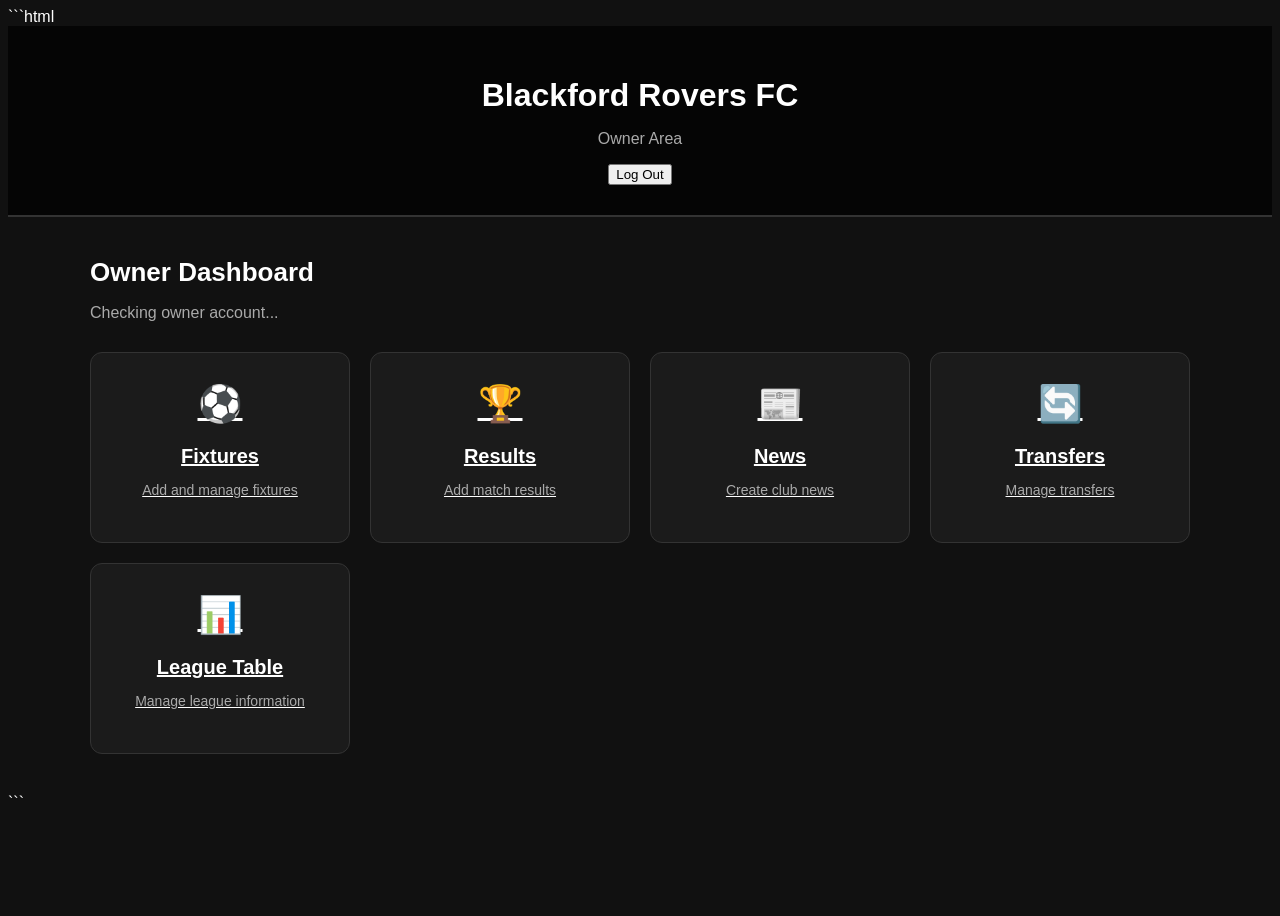
<file: admin/index.html>
```html
<!DOCTYPE html>
<html lang="en">
<head>
    <meta charset="UTF-8">
    <meta name="viewport" content="width=device-width, initial-scale=1.0">

    <title>Blackford Rovers FC — Owner Area</title>

    <link rel="stylesheet" href="admin.css">

    <script src="https://identity.netlify.com/v1/netlify-identity-widget.js"></script>
</head>

<body>

    <header class="admin-header">
        <div>
            <h1>Blackford Rovers FC</h1>
            <p>Owner Area</p>
        </div>

        <button id="logoutBtn" class="logout-btn">
            Log Out
        </button>
    </header>

    <main class="admin-container">

        <section class="welcome">
            <h2>Owner Dashboard</h2>
            <p id="ownerEmail">Checking owner account...</p>
        </section>

        <section class="admin-grid">

            <a href="fixtures.html" class="admin-card">
                <span>⚽</span>
                <h3>Fixtures</h3>
                <p>Add and manage fixtures</p>
            </a>

            <a href="results.html" class="admin-card">
                <span>🏆</span>
                <h3>Results</h3>
                <p>Add match results</p>
            </a>

            <a href="news.html" class="admin-card">
                <span>📰</span>
                <h3>News</h3>
                <p>Create club news</p>
            </a>

            <a href="transfers.html" class="admin-card">
                <span>🔄</span>
                <h3>Transfers</h3>
                <p>Manage transfers</p>
            </a>

            <a href="table.html" class="admin-card">
                <span>📊</span>
                <h3>League Table</h3>
                <p>Manage league information</p>
            </a>

        </section>

    </main>

    <script>
        const ownerEmail = document.getElementById("ownerEmail");
        const logoutBtn = document.getElementById("logoutBtn");

        function checkUser() {
            const user = window.netlifyIdentity.currentUser();

            if (!user) {
                window.netlifyIdentity.open();
                return;
            }

            ownerEmail.textContent = "Logged in as: " + user.email;
        }

        logoutBtn.addEventListener("click", () => {
            window.netlifyIdentity.logout();
        });

        window.netlifyIdentity.on("init", checkUser);

        window.netlifyIdentity.on("login", () => {
            window.location.reload();
        });

        window.netlifyIdentity.on("logout", () => {
            window.location.reload();
        });
    </script>

</body>
</html>
```
</file>
<file: admin/admin.css>
```css
* {
    box-sizing: border-box;
    margin: 0;
    padding: 0;
}

body {
    font-family: Arial, Helvetica, sans-serif;
    background: #111;
    color: white;
    min-height: 100vh;
}

.admin-header {
    background: #050505;
    border-bottom: 2px solid #333;
    padding: 30px;
    text-align: center;
}

.admin-header h1 {
    font-size: 32px;
    margin-bottom: 5px;
}

.admin-header p {
    color: #aaa;
    font-size: 16px;
}

.admin-container {
    width: 90%;
    max-width: 1100px;
    margin: 40px auto;
}

.welcome {
    margin-bottom: 30px;
}

.welcome h2 {
    font-size: 26px;
    margin-bottom: 8px;
}

.welcome p {
    color: #aaa;
}

.admin-grid {
    display: grid;
    grid-template-columns: repeat(auto-fit, minmax(220px, 1fr));
    gap: 20px;
}

.admin-card {
    background: #1b1b1b;
    border: 1px solid #333;
    border-radius: 12px;
    padding: 30px 20px;
    color: white;
    cursor: pointer;
    text-align: center;
    transition: 0.2s;
}

.admin-card:hover {
    transform: translateY(-3px);
    border-color: #777;
}

.admin-card span {
    font-size: 36px;
    display: block;
    margin-bottom: 15px;
}

.admin-card h3 {
    font-size: 20px;
    margin-bottom: 8px;
}

.admin-card p {
    color: #aaa;
    font-size: 14px;
}
```
</file>
